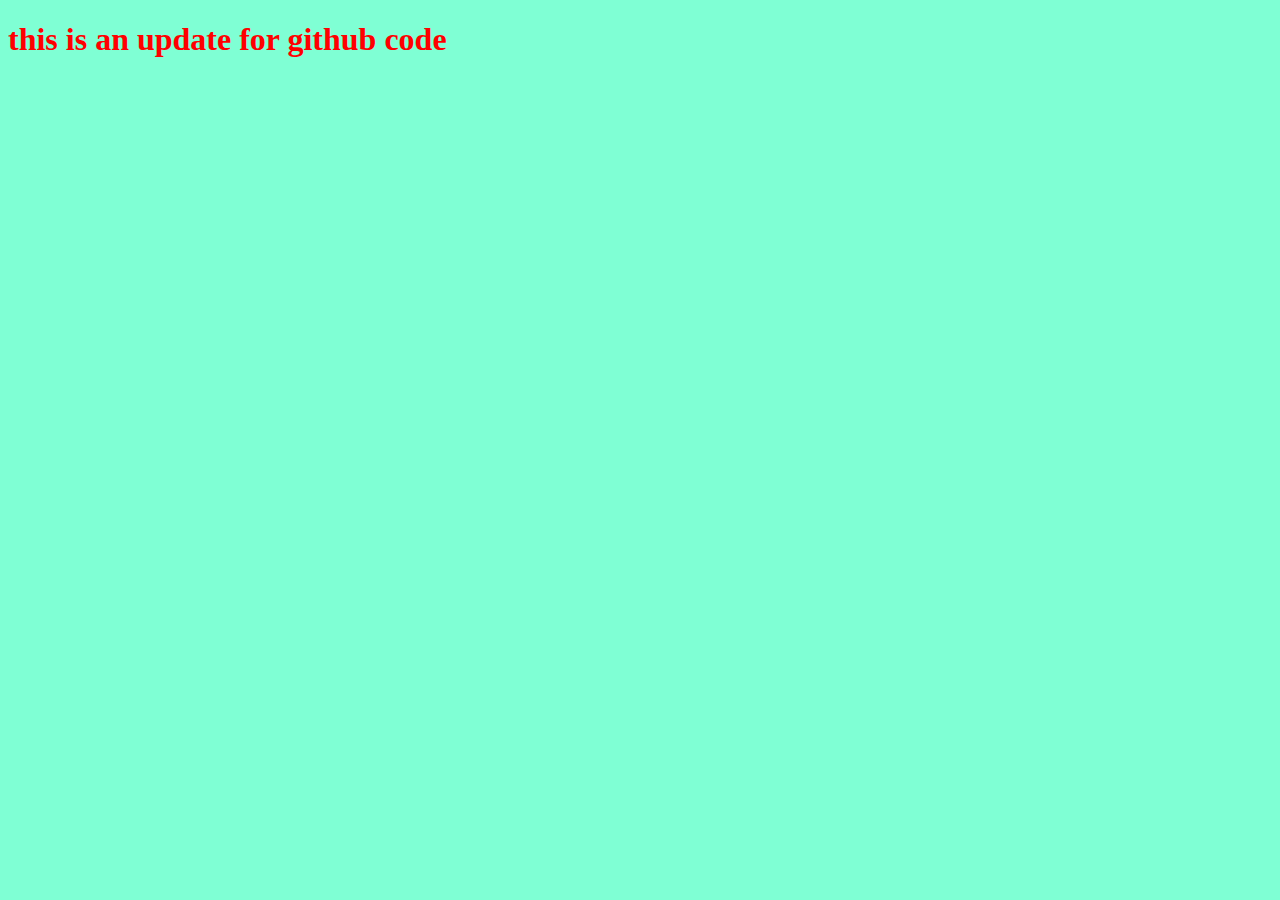
<file: index.html>
<!DOCTYPE html>
<html lang="en">
<head>
    <meta charset="UTF-8">
    <meta http-equiv="X-UA-Compatible" content="IE=edge">
    <meta name="viewport" content="width=device-width, initial-scale=1.0">
    <title>Document</title>
    <link rel="stylesheet" href="style.css">

</head>
<body>
    <h1> this is an update for github code </h1>
 <script src = app.js></script>   
</body>
</html>
</file>
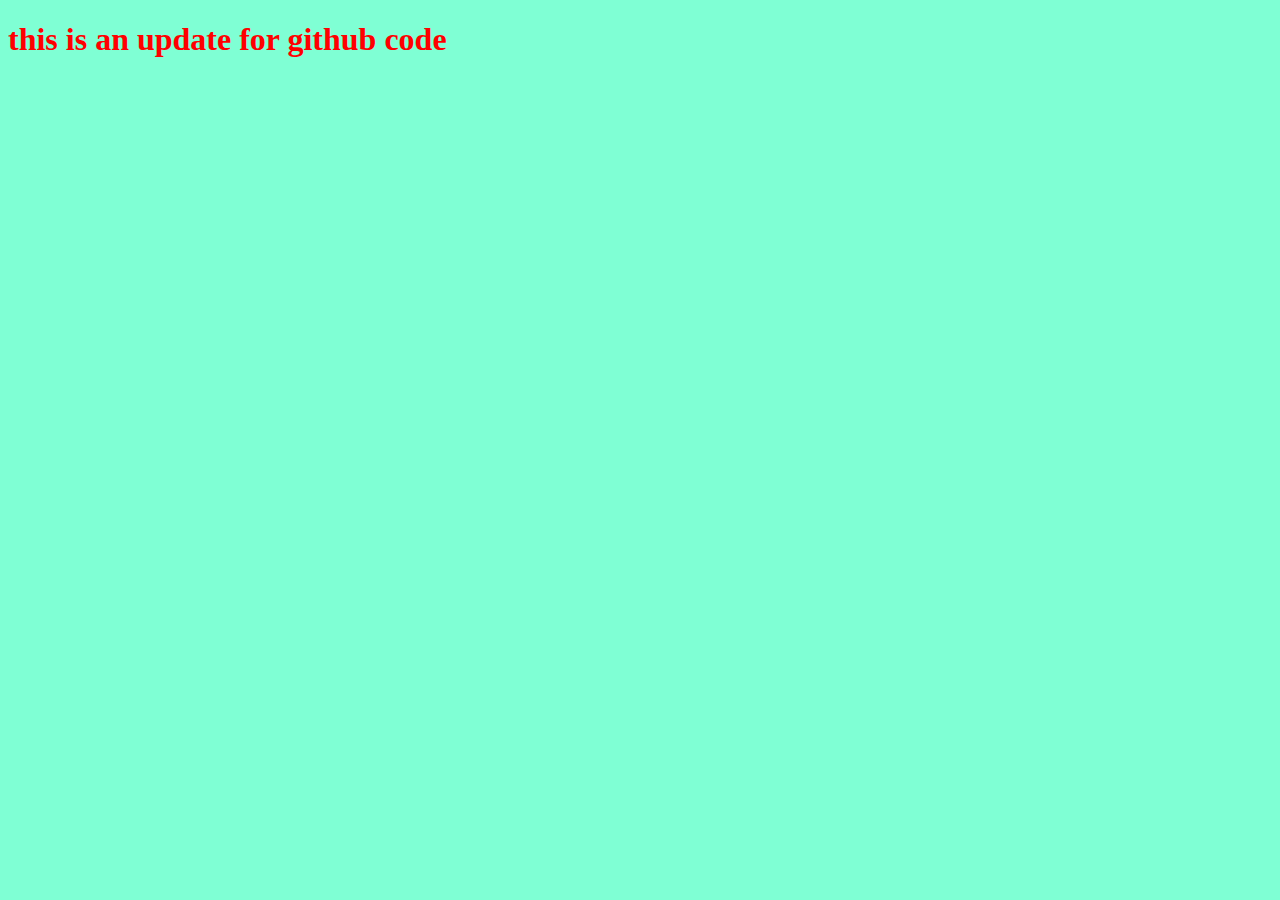
<file: HTML/index.html>
<!DOCTYPE html>
<html lang="en">
<head>
    <meta charset="UTF-8">
    <meta http-equiv="X-UA-Compatible" content="IE=edge">
    <meta name="viewport" content="width=device-width, initial-scale=1.0">
    <title>Document</title>
    <link rel="stylesheet" href="..\CSS\style.css">

</head>
<body>
    <h1> this is an update for github code </h1>
 <script src = "..\JS\app.js"></script>   
</body>
</html>
</file>
<file: style.css>
h1{
color: red;
}
body{

    background-color: aquamarine;
}
</file>
